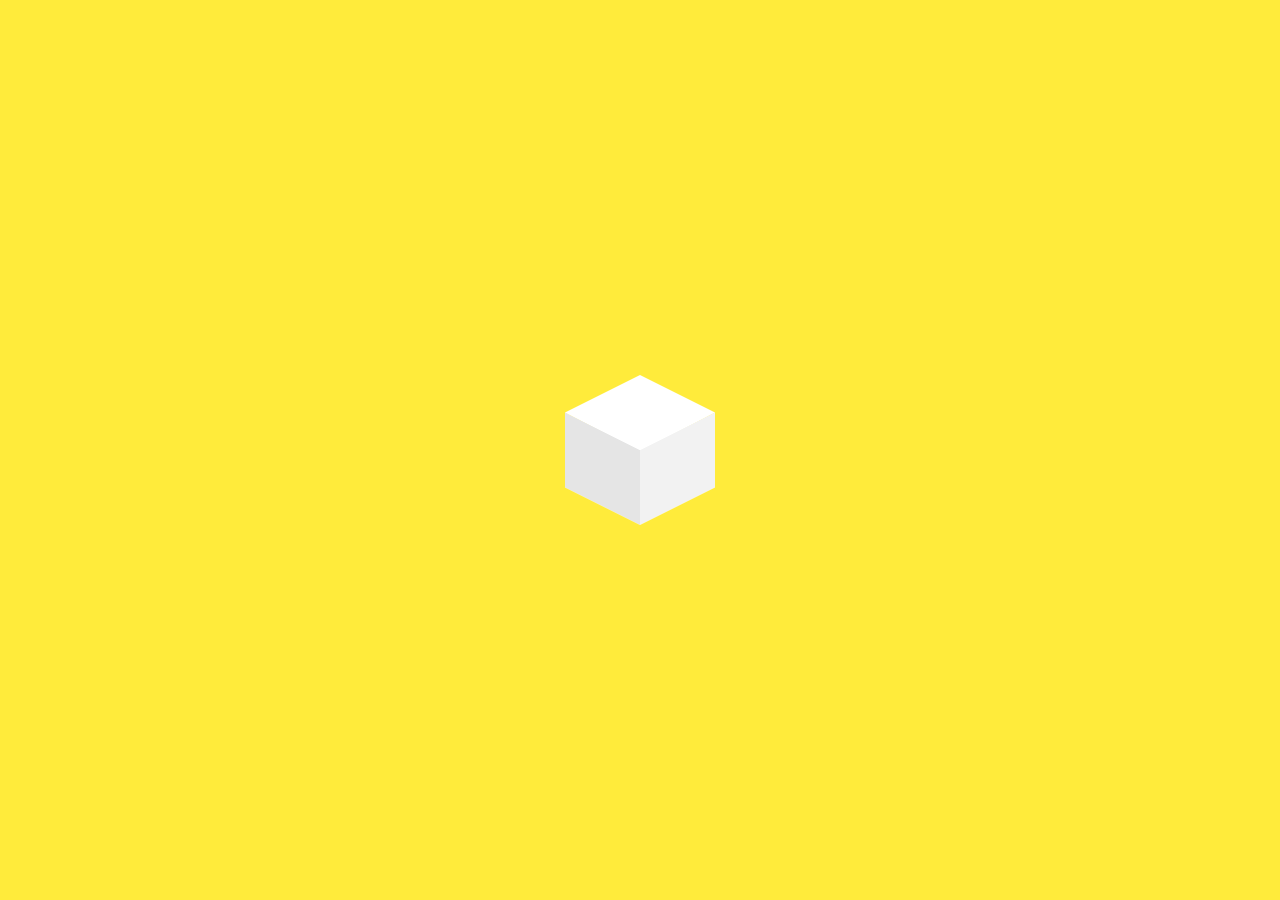
<file: cube-clip-path/index.html>
<!DOCTYPE html>
<html>
  <head>
    <meta charset="UTF-8" />
    <title>Cube using clip-path</title>
    <link rel="stylesheet" href="style.css" />
  </head>
  <body>
    <div class="container">
      <div class="row">
        <div class="cube">
          <span></span>
          <span></span>
          <span></span>
        </div>
      </div>
    </div>
  </body>
</html>
</file>
<file: cube-clip-path/style.css>
* {
  margin: 0;
  padding: 0;
  box-sizing: border-box;
}

body {
  min-height: 100vh;
  display: flex;
  justify-content: center;
  align-items: center;
  background: #ffeb3b;
}

.container {
  position: relative;
}

.row {
  position: relative;
}

.cube {
  position: relative;
  width: 150px;
  height: 150px;
}

.cube span {
  position: absolute;
  top: 0;
  left: 0;
  display: block;
  width: 100%;
  height: 100%;
  background: #fff;
}
.cube span:nth-child(1) {
  clip-path: polygon(50% 0%, 100% 25%, 50% 51%, 0 25%);
}

.cube span:nth-child(2) {
  clip-path: polygon(0 75%, 50% 100%, 50% 50%, 0 25%);
}

.cube span:nth-child(2)::before {
  content: "";
  position: absolute;
  top: 0;
  left: 0;
  width: 100%;
  height: 100%;
  background: rgba(0, 0, 0, 0.1);
  clip-path: polygon(0 75%, 50% 100%, 50% 50%, 0 25%);
}

.cube span:nth-child(3) {
  clip-path: polygon(100% 75%, 50% 100%, 50% 50%, 100% 25%);
}

.cube span:nth-child(3)::before {
  content: "";
  position: absolute;
  top: 0;
  left: 0;
  width: 100%;
  height: 100%;
  background: rgba(0, 0, 0, 0.05);
  clip-path: polygon(100% 75%, 50% 100%, 50% 50%, 100% 25%);
}
</file>
